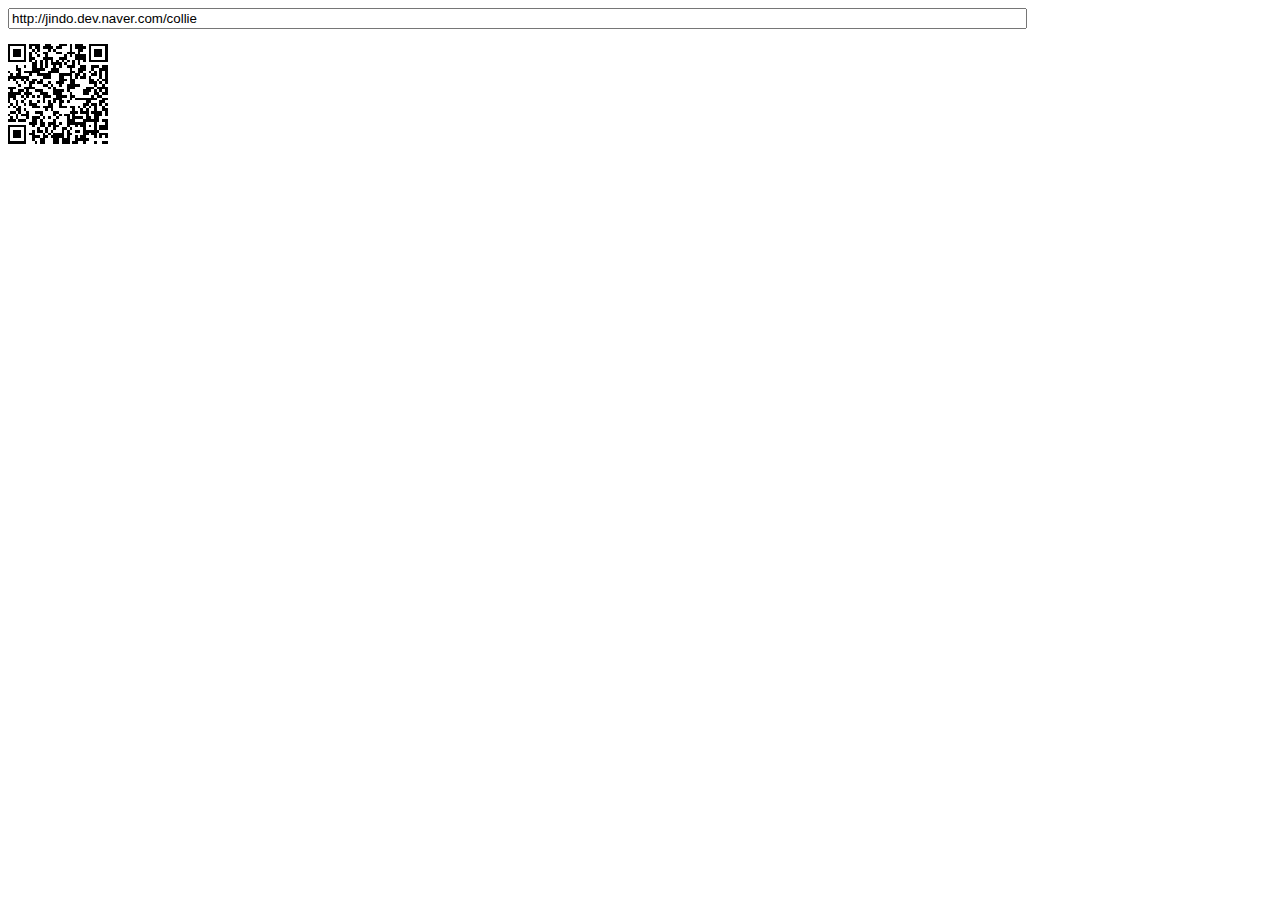
<file: vendors/qrcode_js@1.0.0/index.html>
<!DOCTYPE html PUBLIC "-//W3C//DTD XHTML 1.0 Transitional//EN" "http://www.w3.org/TR/xhtml1/DTD/xhtml1-transitional.dtd">
<html xmlns="http://www.w3.org/1999/xhtml" xml:lang="ko" lang="ko">
<head>
<title>Cross-Browser QRCode generator for Javascript</title>
<meta http-equiv="Content-Type" content="text/html; charset=UTF-8" />
<meta name="viewport" content="width=device-width,initial-scale=1,user-scalable=no" />
<script type="text/javascript" src="jquery.min.js"></script>
<script type="text/javascript" src="qrcode.js"></script>
</head>
<body>
<input id="text" type="text" value="http://jindo.dev.naver.com/collie" style="width:80%" /><br />
<div id="qrcode" style="width:100px; height:100px; margin-top:15px;"></div>

<script type="text/javascript">
var qrcode = new QRCode(document.getElementById("qrcode"), {
	width : 100,
	height : 100
});

function makeCode () {		
	var elText = document.getElementById("text");
	
	if (!elText.value) {
		alert("Input a text");
		elText.focus();
		return;
	}
	
	qrcode.makeCode(elText.value);
}

makeCode();

$("#text").
	on("blur", function () {
		makeCode();
	}).
	on("keydown", function (e) {
		if (e.keyCode == 13) {
			makeCode();
		}
	});
</script>
</body>
</file>
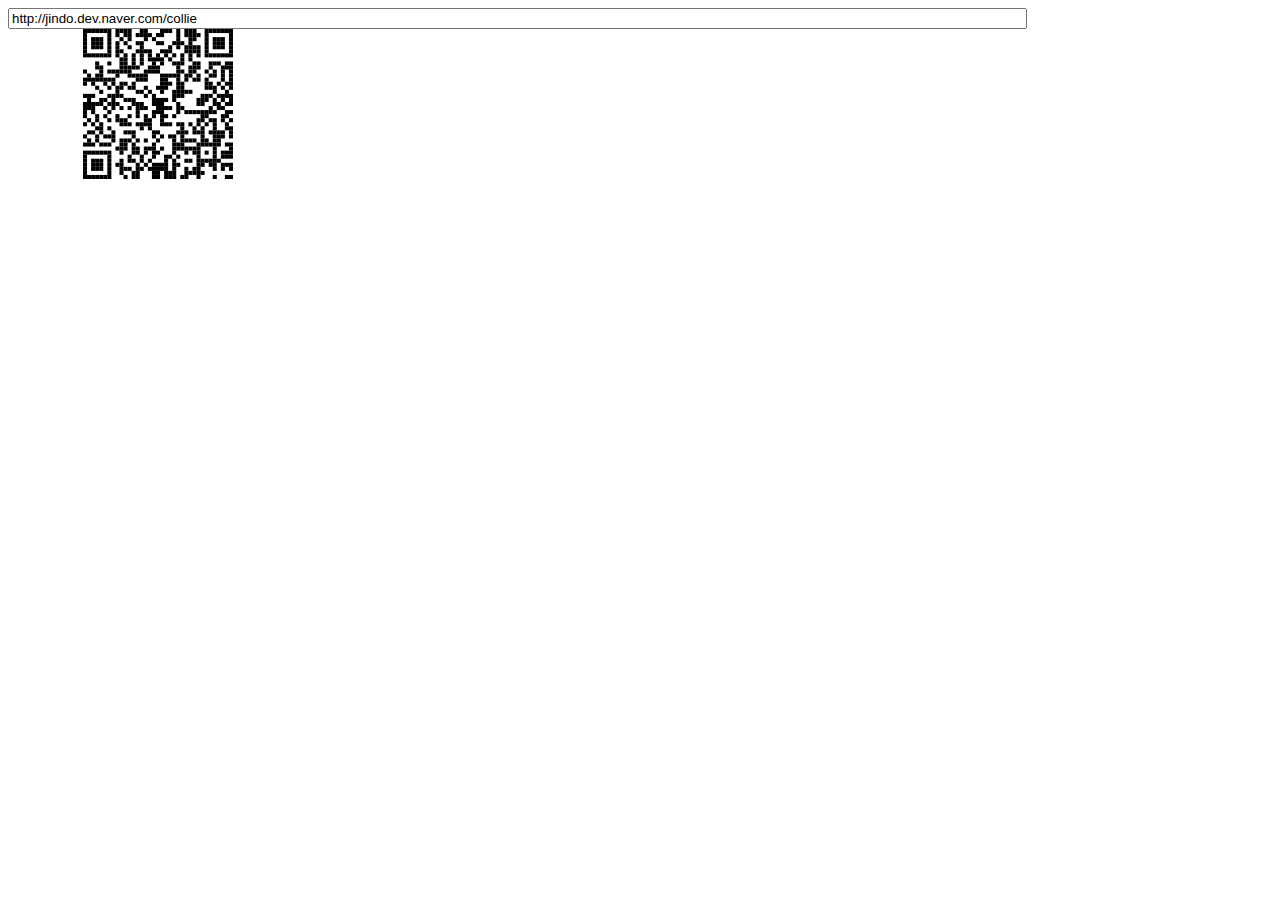
<file: vendors/qrcode_js@1.0.0/index-svg.html>
<!DOCTYPE html PUBLIC "-//W3C//DTD XHTML 1.0 Transitional//EN" "http://www.w3.org/TR/xhtml1/DTD/xhtml1-transitional.dtd">
<html xmlns="http://www.w3.org/1999/xhtml" xml:lang="ko" lang="ko">
  <head>
    <title>Cross-Browser QRCode generator for Javascript</title>
    <meta http-equiv="Content-Type" content="text/html; charset=UTF-8" />
    <meta name="viewport" content="width=device-width,initial-scale=1,user-scalable=no" />
    <script type="text/javascript" src="jquery.min.js"></script>
    <script type="text/javascript" src="qrcode.js"></script>
  </head>
  <body>
  <input id="text" type="text" value="http://jindo.dev.naver.com/collie" style="width:80%" />
  <svg xmlns="http://www.w3.org/2000/svg" xmlns:xlink="http://www.w3.org/1999/xlink">
    <g id="qrcode"/>
  </svg>
  <script type="text/javascript">
  var qrcode = new QRCode(document.getElementById("qrcode"), {
      width : 100,
      height : 100,
      useSVG: true
  });

  function makeCode () {		
      var elText = document.getElementById("text");

      if (!elText.value) {
          alert("Input a text");
          elText.focus();
          return;
      }

      qrcode.makeCode(elText.value);
  }

  makeCode();

  $("#text").
      on("blur", function () {
          makeCode();
      }).
      on("keydown", function (e) {
          if (e.keyCode == 13) {
              makeCode();
          }
      });
    </script>
  </body>
</html>
</file>
